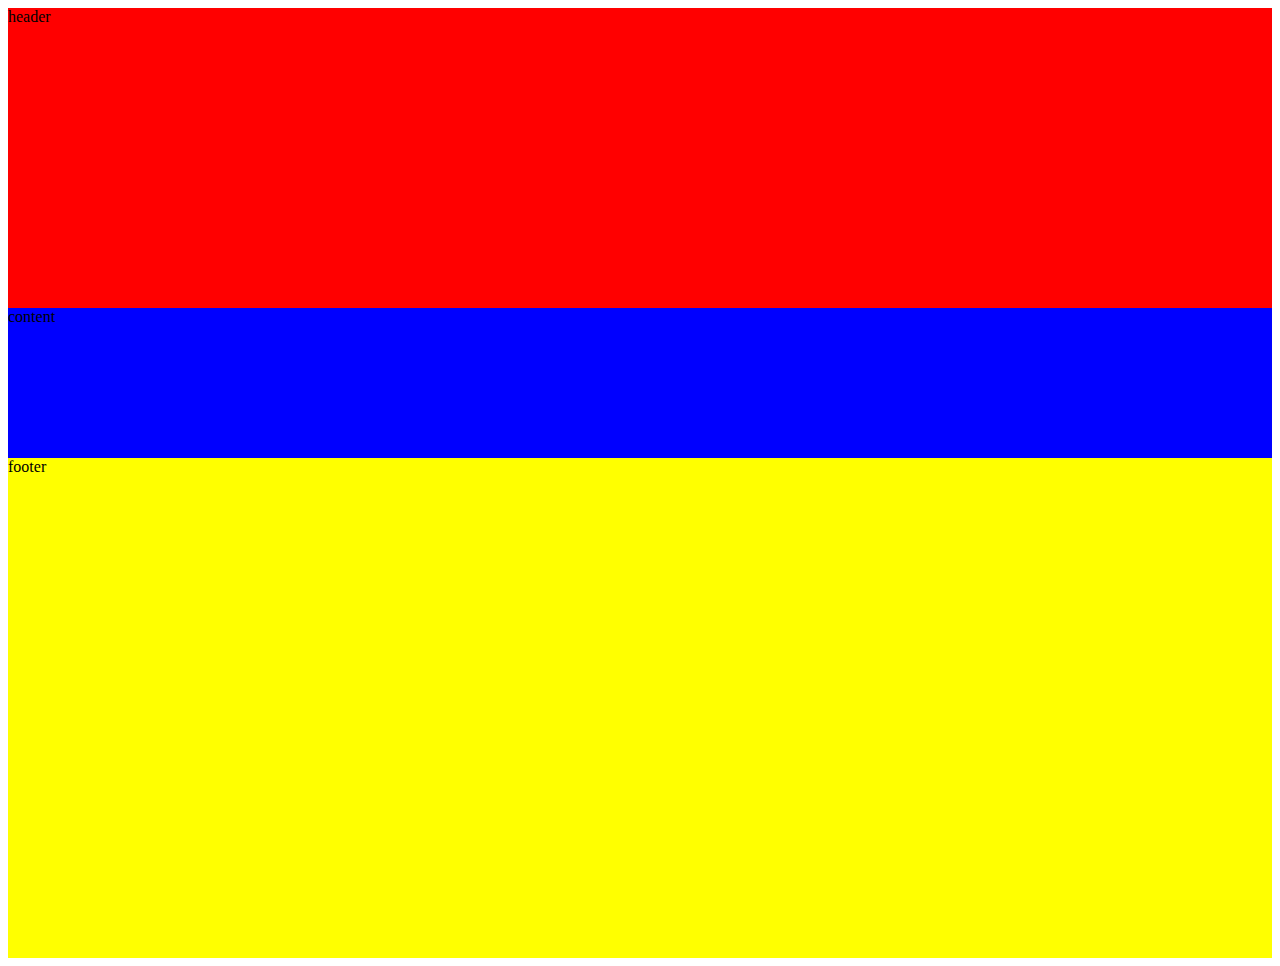
<file: 20200518/ex01.html>
<html>

<head>
	<meta charset="utf-8" />
	<style>
		#header {
			height: 300px;
			background-color: red;
		}

		#content {
			height: 150px;
			background-color: blue;
		}

		#footer {
			height: 500px;
			background-color: yellow;
		}
	</style>
</head>

<body>
	<div id="header">
		header
	</div>
	<div id="content">
		content
	</div>
	<div id="footer">
		footer
	</div>
</body>

</html>
<!--
	ctrl + delete 한줄 삭제
	ctrl + k + f 자동정렬
	tab 들여쓰기
	shift + tab 안쪽쓰기

	shift + end 끝까지 블럭 지정
	shift + home 처음까지 블럭 지정
-->
</file>
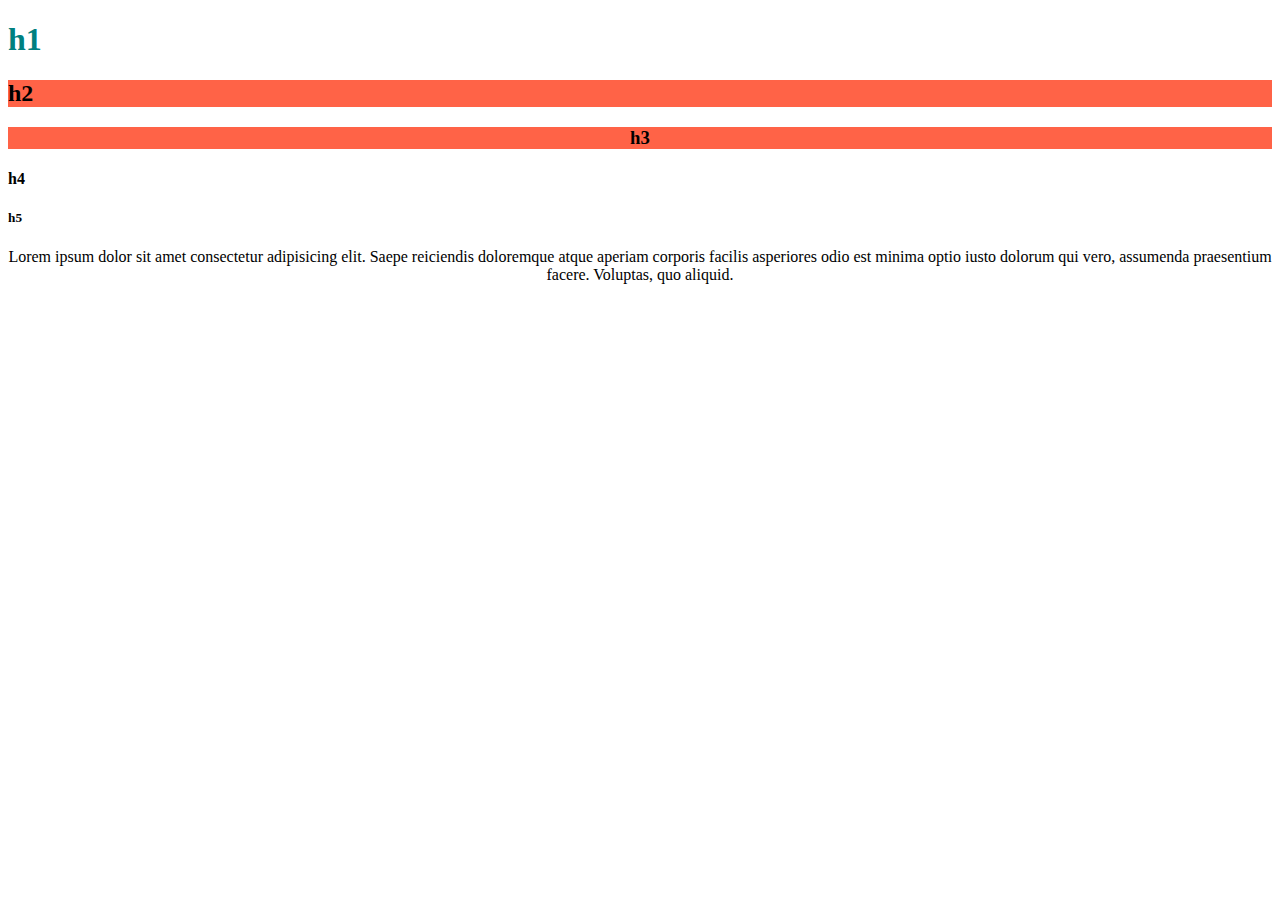
<file: 20200518/ex02.html>
<!DOCTYPE html>
<html lang="en">

<head>
    <meta charset="UTF-8">
    <meta name="viewport" content="width=device-width, initial-scale=1.0">
    <title>Document</title>
    <style>
        /*id는 중복되지 않는다. class는 중복 허용*/
        #ha {
            color: teal;
        }

        .hb {
            background-color: tomato;
        }

        .center {
            text-align: center;
        }

        .p {
            font-size: 200%
        }
    </style>
</head>

<body>
    <div>
        <h1 id="ha">h1</h1>
        <h2 class="hb">h2</h2>
        <h3 class="hb center">h3</h3>
        <h4>h4</h4>
        <h5>h5</h5>
        <p class="center">
            Lorem ipsum dolor sit amet consectetur adipisicing elit. Saepe reiciendis doloremque atque aperiam corporis
            facilis asperiores odio est minima optio iusto dolorum qui vero, assumenda praesentium facere. Voluptas, quo
            aliquid.
        </p>
    </div>
</body>

</html>
</file>
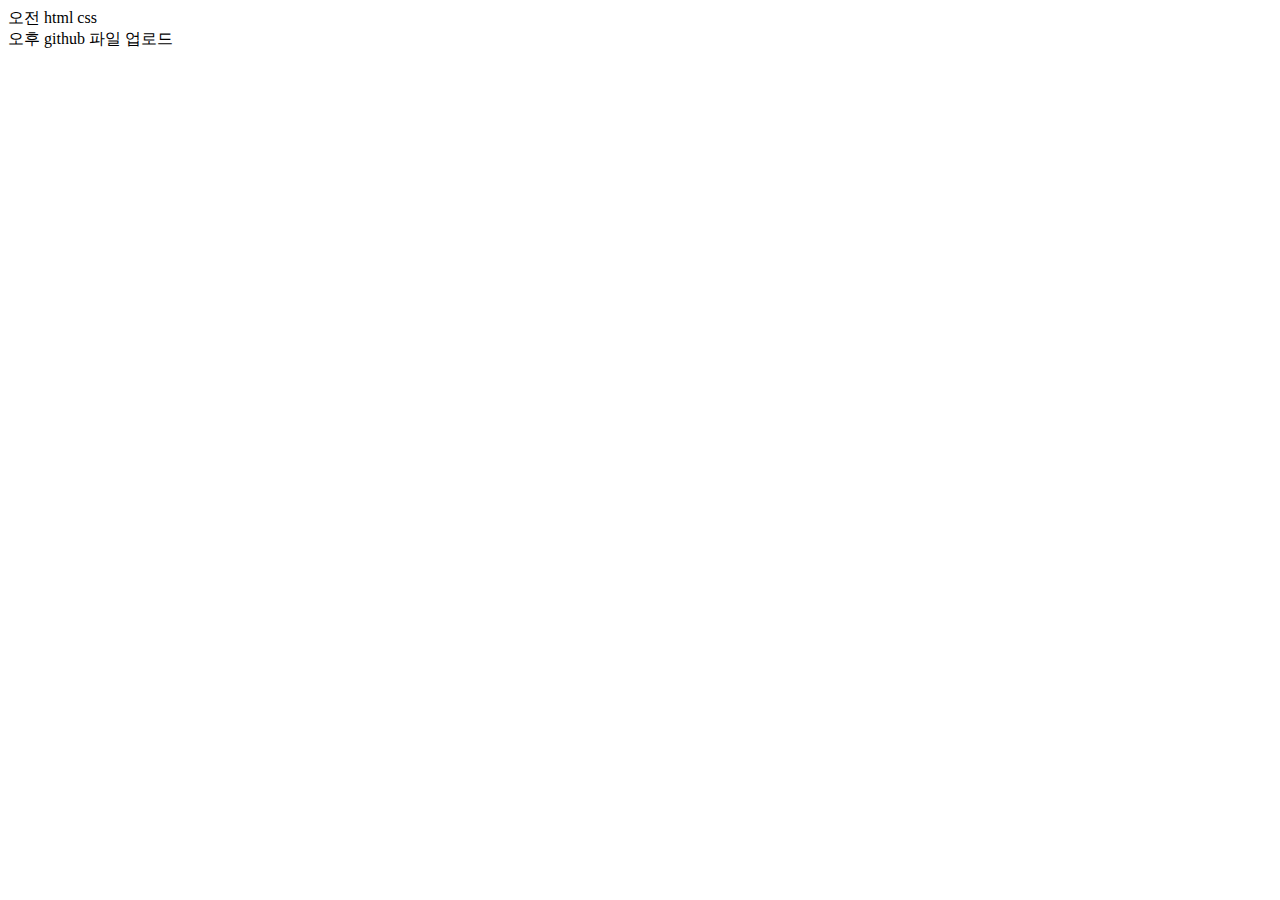
<file: 20200519/ex01.html>
<!DOCTYPE html>
<html lang="en">
<head>
    <meta charset="UTF-8">
    <meta name="viewport" content="width=device-width, initial-scale=1.0">
    <title>Document</title>
</head>
<body>
    오전 html css<br>
    오후 github 파일 업로드<br/>
</body>
</html>
</file>
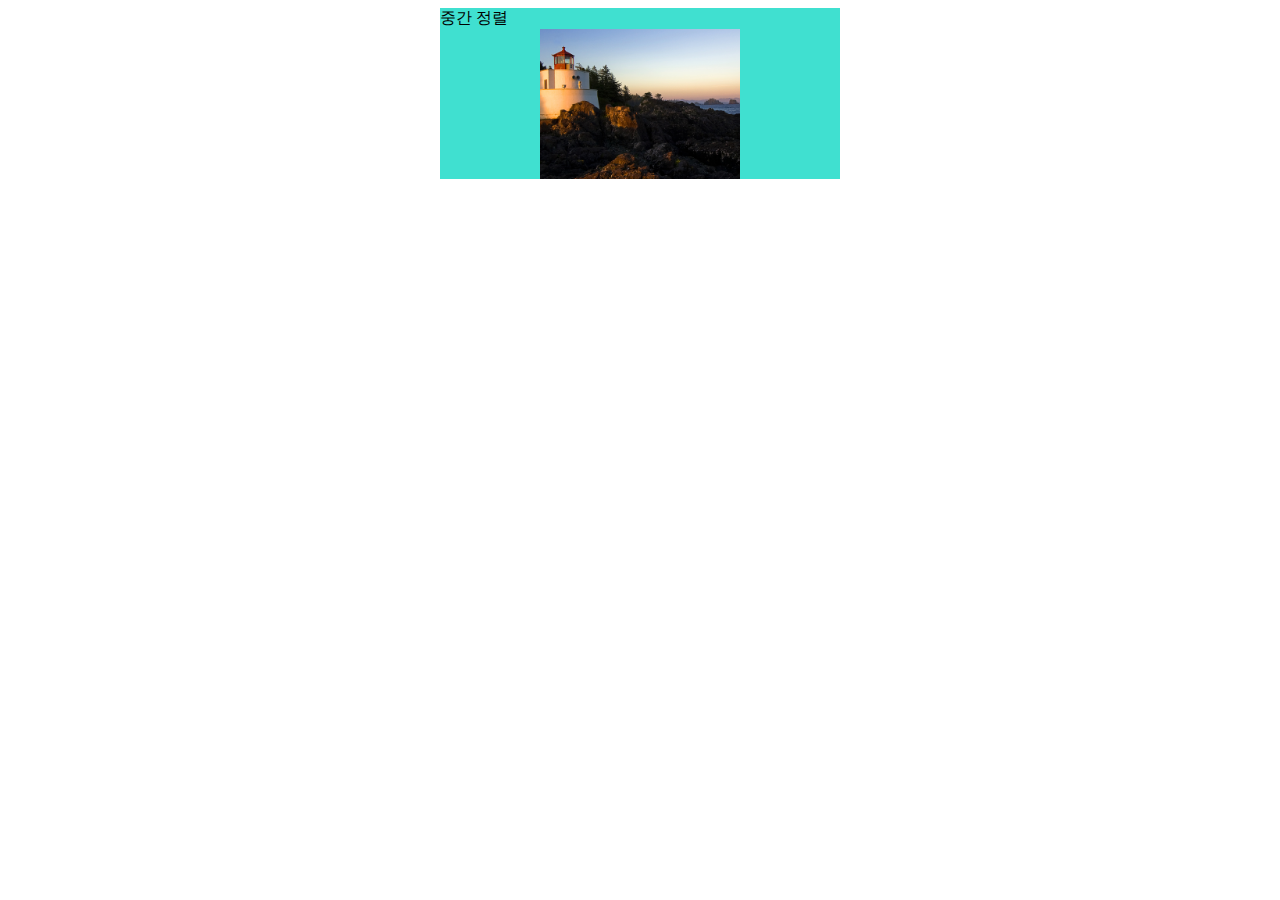
<file: 20200519/ex02.html>
<!DOCTYPE html>
<html lang="en">
<head>
    <meta charset="UTF-8">
    <meta name="viewport" content="width=device-width, initial-scale=1.0">
    <title>Document</title>
    <style>
        div{
            margin: 0 auto; /*0 auto = 중간 정렬*/
            width: 400px; /*넓이*/
            background-color: turquoise;
        }
        img{
            display: block; /* div 속성으로 바꾼다. 세로로 속성을 바꾼다.*/
            margin: 0 auto;
            width: 200px;
        }
    </style>
</head>
<body>
    <div>
        중간 정렬
        <img src="Lighthouse.jpg"/>  <!--이미지 삽입-->
    </div>
</body>
</html>
</file>
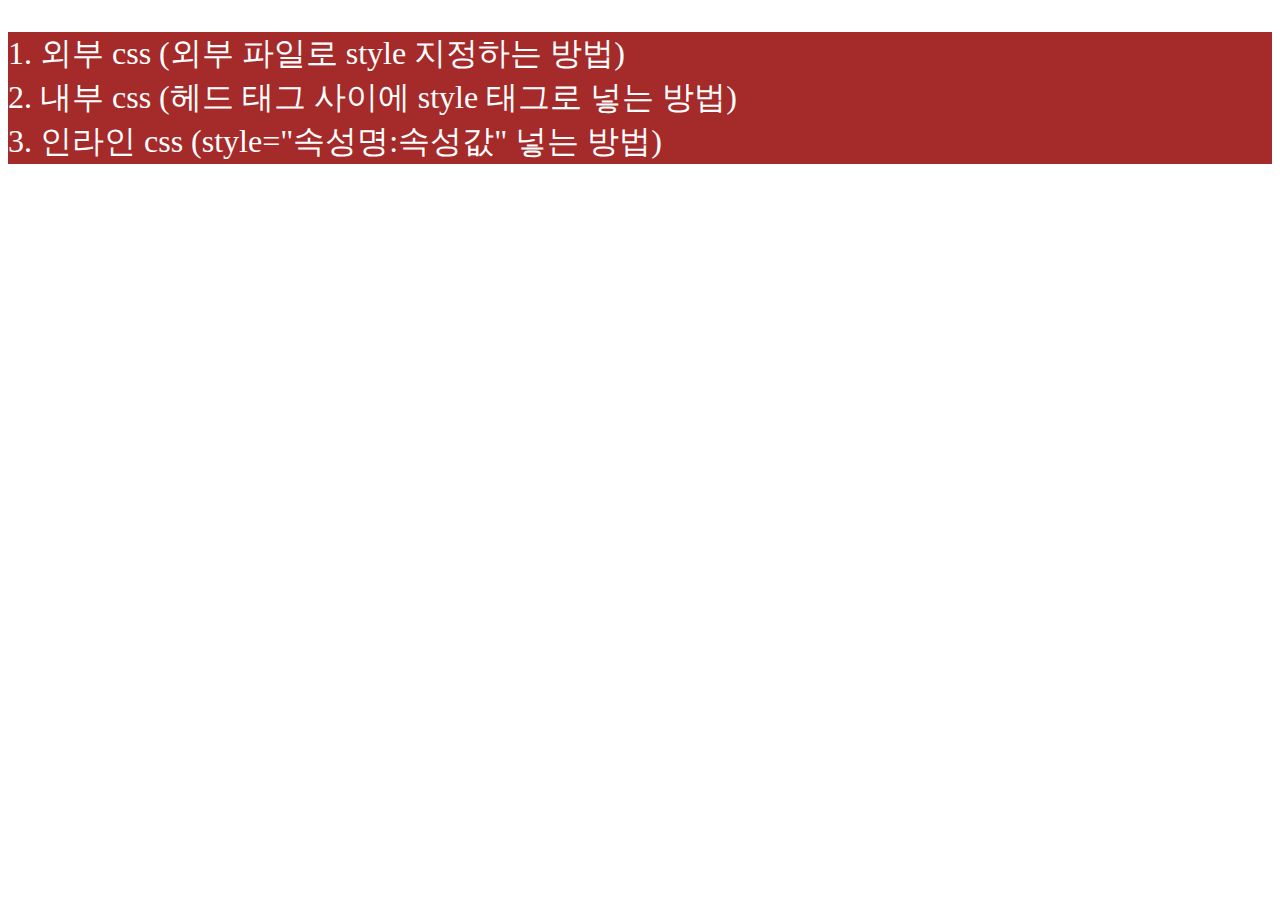
<file: 20200519/ex04.html>
<!DOCTYPE html>
<html lang="en">
<head>
    <meta charset="UTF-8">
    <meta name="viewport" content="width=device-width, initial-scale=1.0">
    <title>Document</title>
    <style>
        /* ctrl + k + c : 주석 설정
        ctrl + k + u : 주석 설정 해제 */
        p{
            font-size: 150%; /*내부 css*/
        }
        p{
            font-size: 200%; /* 같은 스타일은 마지막 녀석이 적용 */
        }
    </style>
    <link rel="stylesheet" href="ex04.css"> <!-- 외부 css -->
</head>
<body>
    <p style="background-color: brown;"> <!-- 인라인 css -->
        1. 외부 css (외부 파일로 style 지정하는 방법)<br>
        2. 내부 css (헤드 태그 사이에 style 태그로 넣는 방법)<br>
        3. 인라인 css (style="속성명:속성값" 넣는 방법)<br/>
    </p>
</body>
</html>

<!-- ctrl + k + c : 주석 설정
ctrl + k + u : 주석 설정 해제 -->
</file>
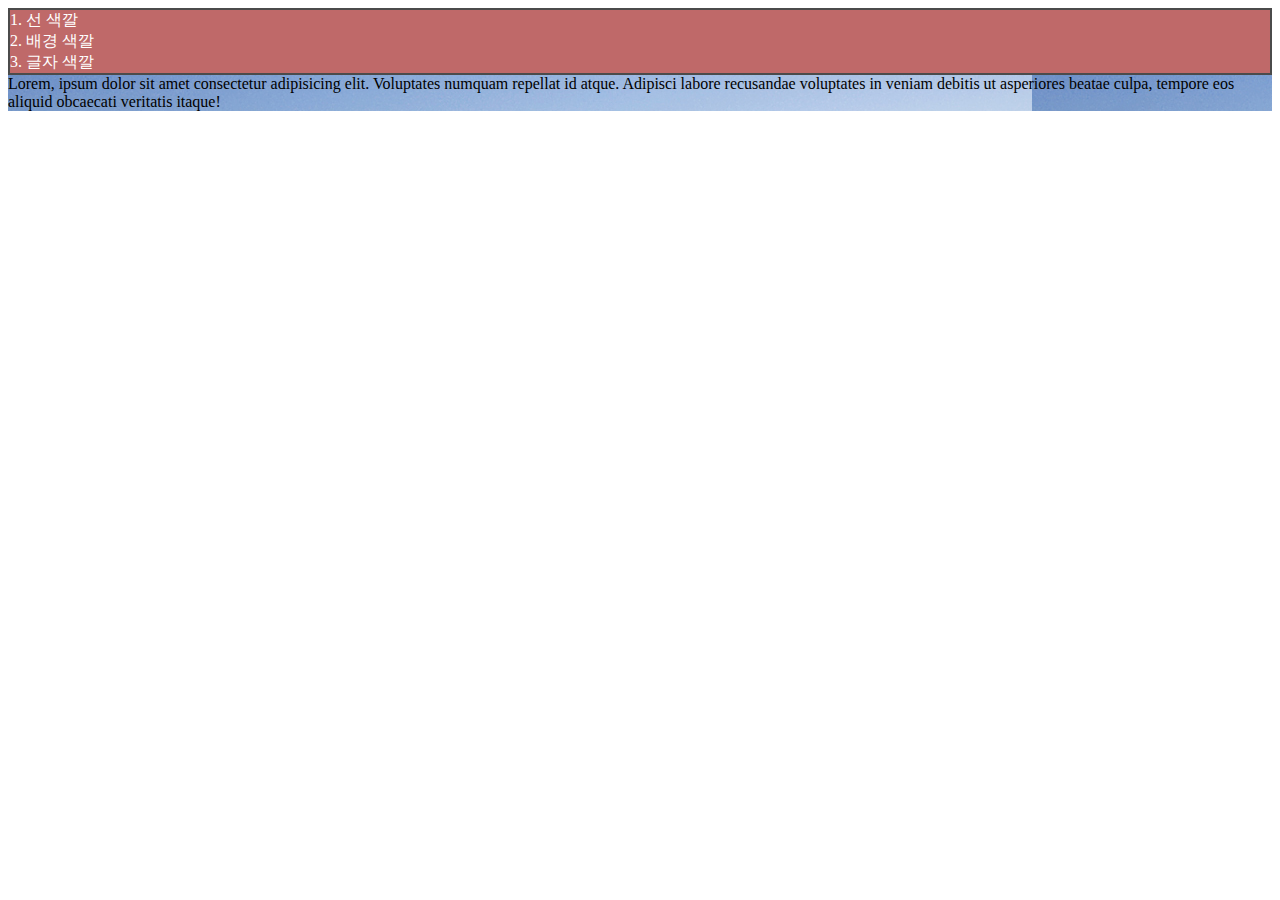
<file: 20200519/ex05.html>
<!DOCTYPE html>
<html lang="en">
<head>
    <meta charset="UTF-8">
    <meta name="viewport" content="width=device-width, initial-scale=1.0">
    <title>Document</title>
    <style>
        #aaa{
            border: 2px solid black; /* solid = 실선 dotted = 점선 */
            background-color: brown;
            opacity: 0.7;
            color: #ffffff;
        }
        .bbb{
            background-image: url("./Lighthouse.jpg");
        }
    </style>
</head>
<body>
    <div id="aaa">
    1. 선 색깔<br/>
    2. 배경 색깔<br/>
    3. 글자 색깔<br/>
    </div>
    <div class="bbb">
        Lorem, ipsum dolor sit amet consectetur adipisicing elit. Voluptates numquam repellat id atque. Adipisci labore recusandae voluptates in veniam debitis ut asperiores beatae culpa, tempore eos aliquid obcaecati veritatis itaque!
    </div>
</body>
</html>
</file>
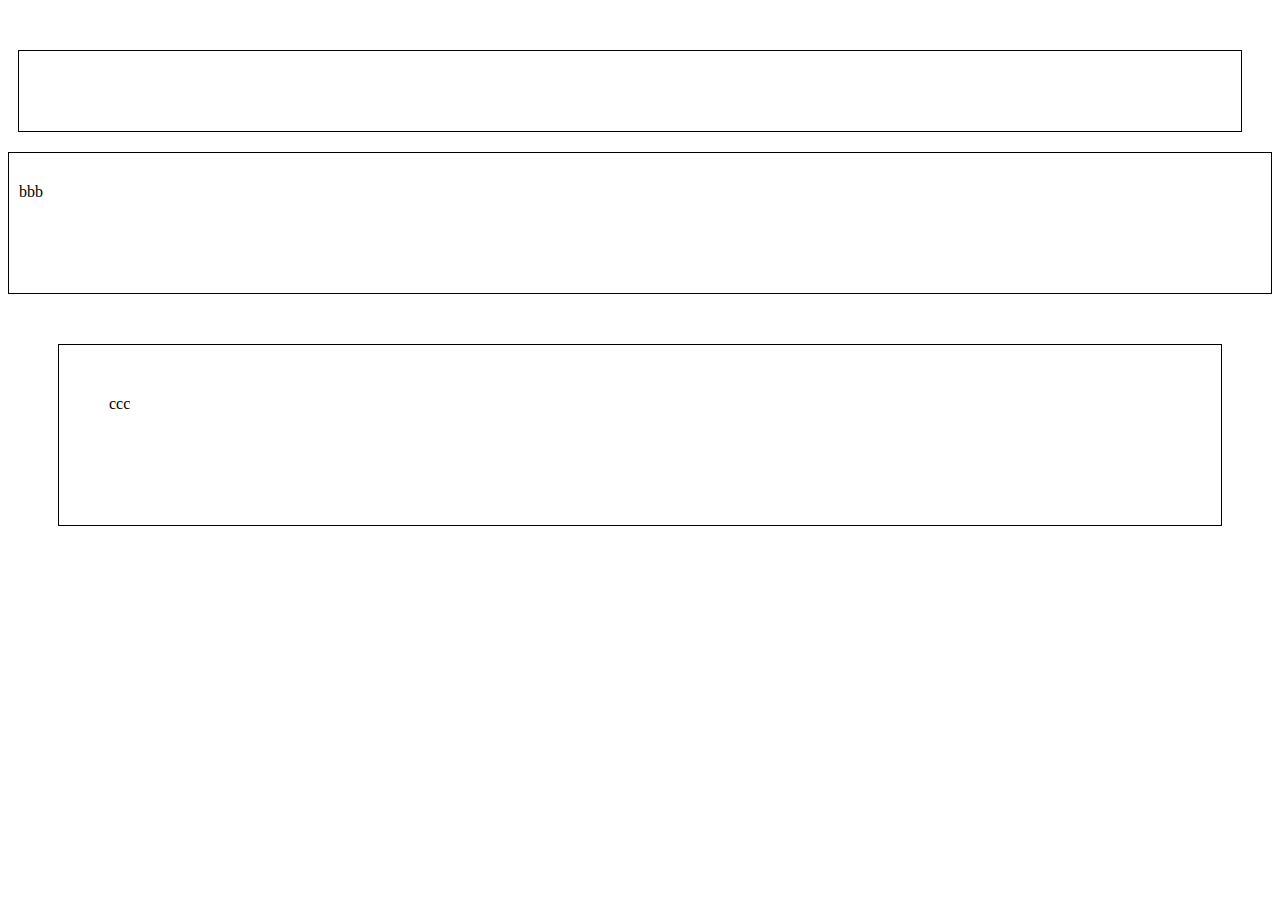
<file: 20200519/ex06.html>
<!DOCTYPE html>
<html lang="en">
<head>
    <meta charset="UTF-8">
    <meta name="viewport" content="width=device-width, initial-scale=1.0">
    <title>Document</title>
    <style>
        div{
            border: 1px solid black;
            height: 80px;
        }
        #aaa{
            /* 
            4개:위 오른쪽 아래 왼쪽 margin : 50px 30px 20px 10px
            2개:아래위 좌우 margin : 50px 30px
            1개:4방향 margin : 30px
            margin-left : 30px
            margin-right : 20px
            margin-top : 30px
            margin-bottom : 10px
            */
            margin: 50px 30px 20px 10px;
        }
        #bbb{
            padding: 30px 10px; /*패딩은 auto가 없음*/
        }
        .ccc{
            margin: 50px;
            padding: 50px;
        }
    </style>
</head>
<body>
    <!-- 마진(margin) 속성-->
    <div id="aaa">
        
    </div>
    <!-- 패딩(padding) 속성-->
    <div id="bbb">
        bbb
    </div>
    <!-- 마진(margin) 패딩(padding) 속성-->
    <div class="ccc">
        ccc
    </div>
</body>
</html>
</file>
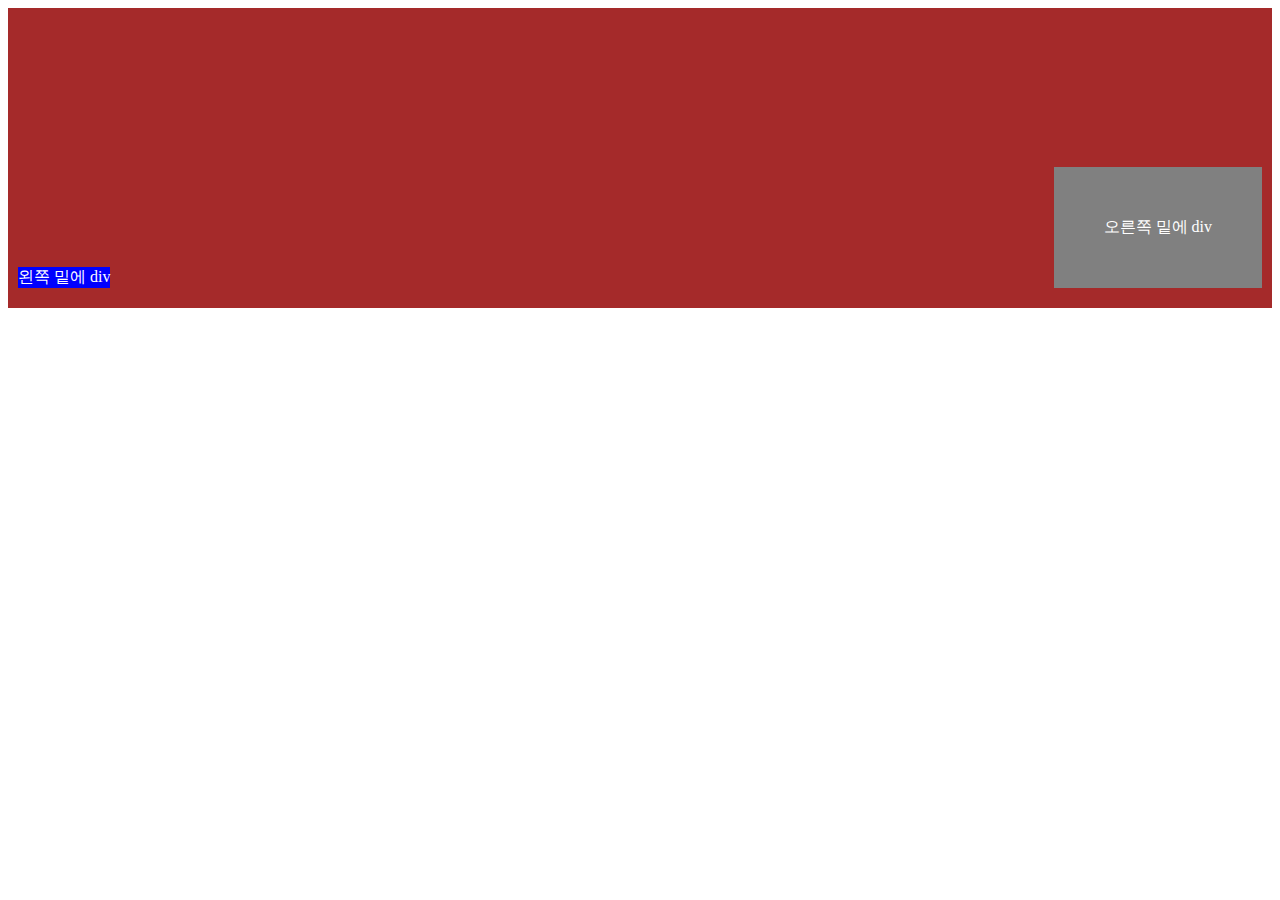
<file: 20200519/ex07.html>
<!DOCTYPE html>
<html lang="en">

<head>
    <meta charset="UTF-8">
    <meta name="viewport" content="width=device-width, initial-scale=1.0">
    <title>Document</title>
    <style>
        div {
            color: white;
        }

        #contain {
            background-color: brown;
            height: 300px;
            position: relative;
        }

        #rightbottom {
            background-color: gray;
            position: absolute;
            right: 10px;
            bottom: 20px;
            padding: 50px;
        }

        #leftbottom {
            background-color: blue;
            position: absolute;
            left: 10px;
            bottom: 20px;

        }
    </style>
</head>

<body>
    <div id="contain">
        <div id="rightbottom">
            오른쪽 밑에 div 
        </div>
        <div id="leftbottom">            
            왼쪽 밑에 div
        </div>
    </div>
</body>

</html>
</file>
<file: 20200519/ex04.css>
p{
    font-family: 궁서;
    color: white;
}
</file>
